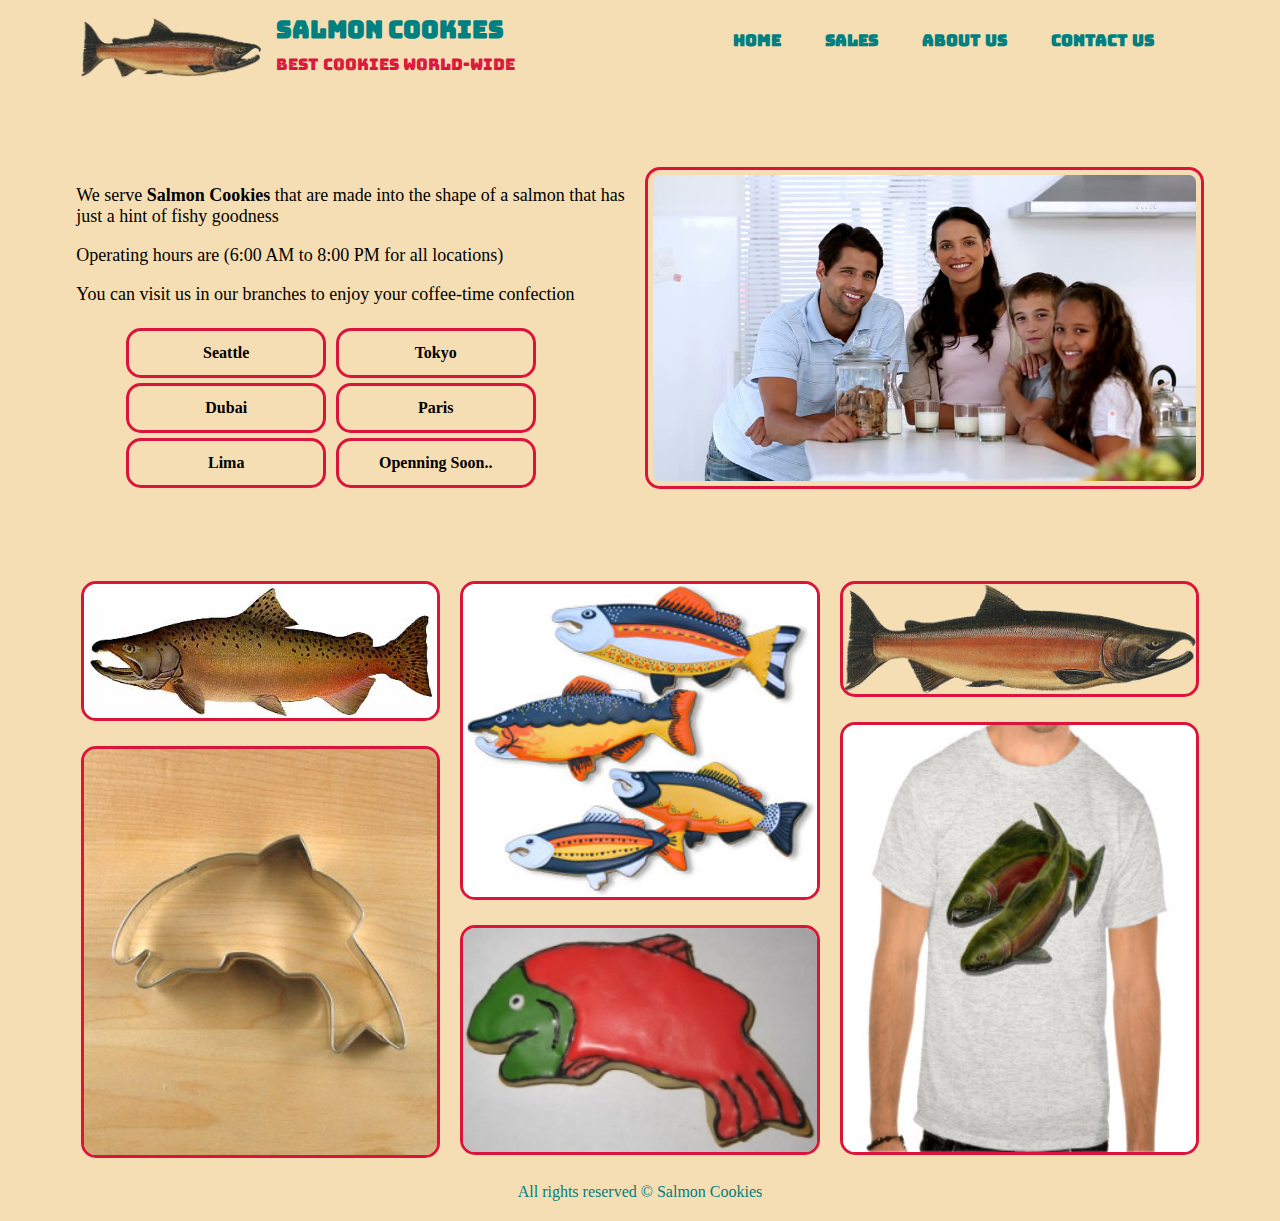
<file: index.html>
<!DOCTYPE html>
<html lang="en">
<head>
    <meta charset="UTF-8">
    <meta http-equiv="X-UA-Compatible" content="IE=edge">
    <meta name="viewport" content="width=device-width, initial-scale=1.0">
    <title>Salmon Cookies</title>
    <link rel="stylesheet" href="css/style.css">
    <link rel="preconnect" href="https://fonts.gstatic.com">
    <link href="https://fonts.googleapis.com/css2?family=Bungee+Inline&family=Dancing+Script&family=Luckiest+Guy&display=swap" rel="stylesheet"> 
    <link href="https://fonts.googleapis.com/css2?family=Bungee+Inline&family=Luckiest+Guy&display=swap" rel="stylesheet">
</head>
<body>
    <header>
            <img src="img/salmon.png" alt="Salmon Cookies">
            <h1>Salmon  Cookies</h1>
            <p>BEST COOKIES WORLD-WIDE</p>
            <nav>
                <ul>
                    <li><a href="index.html">Home</a></li>
                    <li><a href="sales.html">Sales</a></li>
                    <li><a href="aboutus.html">About Us</a></li>
                    <li><a href="contactus.html">Contact Us</a></li>
                </ul>
            </nav>
    </header>
    <main>
        <div>
            <div class="column">
                <p>We serve <strong>Salmon Cookies</strong> that are made into the shape of a salmon that has just a hint of fishy goodness</p>
                <p>Operating hours are (6:00 AM to 8:00 PM for all locations)</p>
                <p>You can visit us in our branches to enjoy your coffee-time confection</p>
                <ul>
                    <li>Seattle</li>
                    <li>Tokyo</li>
                    <li>Dubai</li>
                    <li>Paris</li>
                    <li>Lima</li>
                    <li>Openning Soon..</li>
                </ul>
            </div>
            <div class="column">
                <img src="img/family.jpg" alt="">
            </div>
        </div>
        <div class="row">
            <div class="section">
                <img src="img/chinook.jpg" alt="">
                <img src="img/cutter.jpeg" alt="" id="i1">
            </div>
            <div class="section">
                <img src="img/fish.jpg" alt="">
                <img src="img/frosted-cookie.jpg" alt="">
            </div>
            <div class="section">
                <img src="img/salmon.png" alt="">
                <img src="img/shirt.jpg" alt="" id="i2">
            </div>
        </div>
        
        

    </main>
    <footer>
        <p>All rights reserved &copy; Salmon Cookies</p>
    </footer>
</body>
</html>
</file>
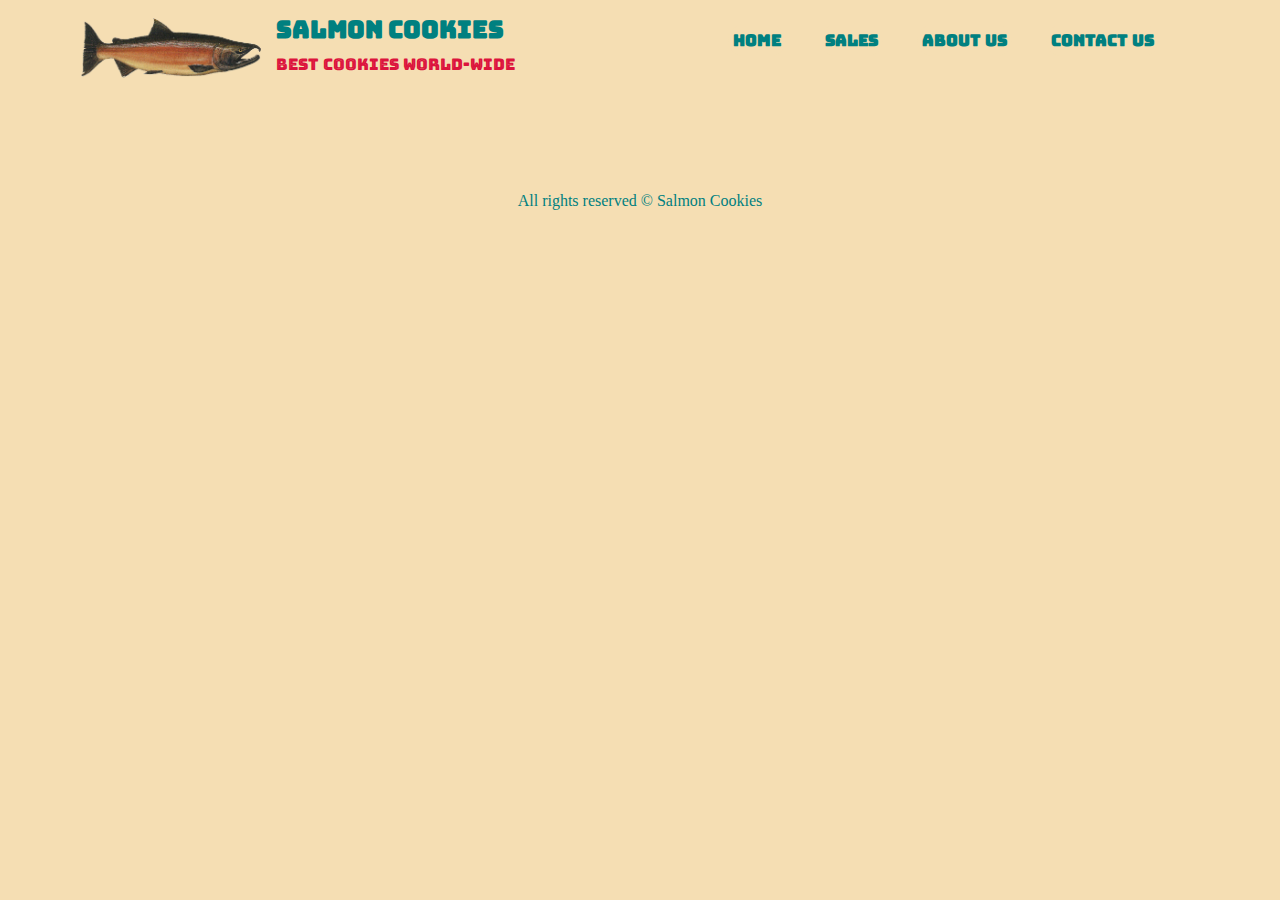
<file: aboutus.html>
<!DOCTYPE html>
<html lang="en">
<head>
    <meta charset="UTF-8">
    <meta http-equiv="X-UA-Compatible" content="IE=edge">
    <meta name="viewport" content="width=device-width, initial-scale=1.0">
    <title>Salmon Cookies</title>
    <link rel="stylesheet" href="css/style.css">
    <link rel="preconnect" href="https://fonts.gstatic.com">
    <link href="https://fonts.googleapis.com/css2?family=Bungee+Inline&family=Dancing+Script&family=Luckiest+Guy&display=swap" rel="stylesheet"> 
    <link href="https://fonts.googleapis.com/css2?family=Bungee+Inline&family=Luckiest+Guy&display=swap" rel="stylesheet">
</head>
<body>
    <header>
        <img src="img/salmon.png" alt="Salmon Cookies">
        <h1>Salmon  Cookies</h1>
        <p>BEST COOKIES WORLD-WIDE</p>
        <nav>
            <ul>
                <li><a href="index.html">Home</a></li>
                <li><a href="sales.html">Sales</a></li>
                <li><a href="aboutus.html">About Us</a></li>
                <li><a href="contactus.html">Contact Us</a></li>
            </ul>
        </nav>
    </header>
    <main>
    </main>
    <footer>
        <p>All rights reserved &copy; Salmon Cookies</p>
    </footer>
</body>
</html>
</file>
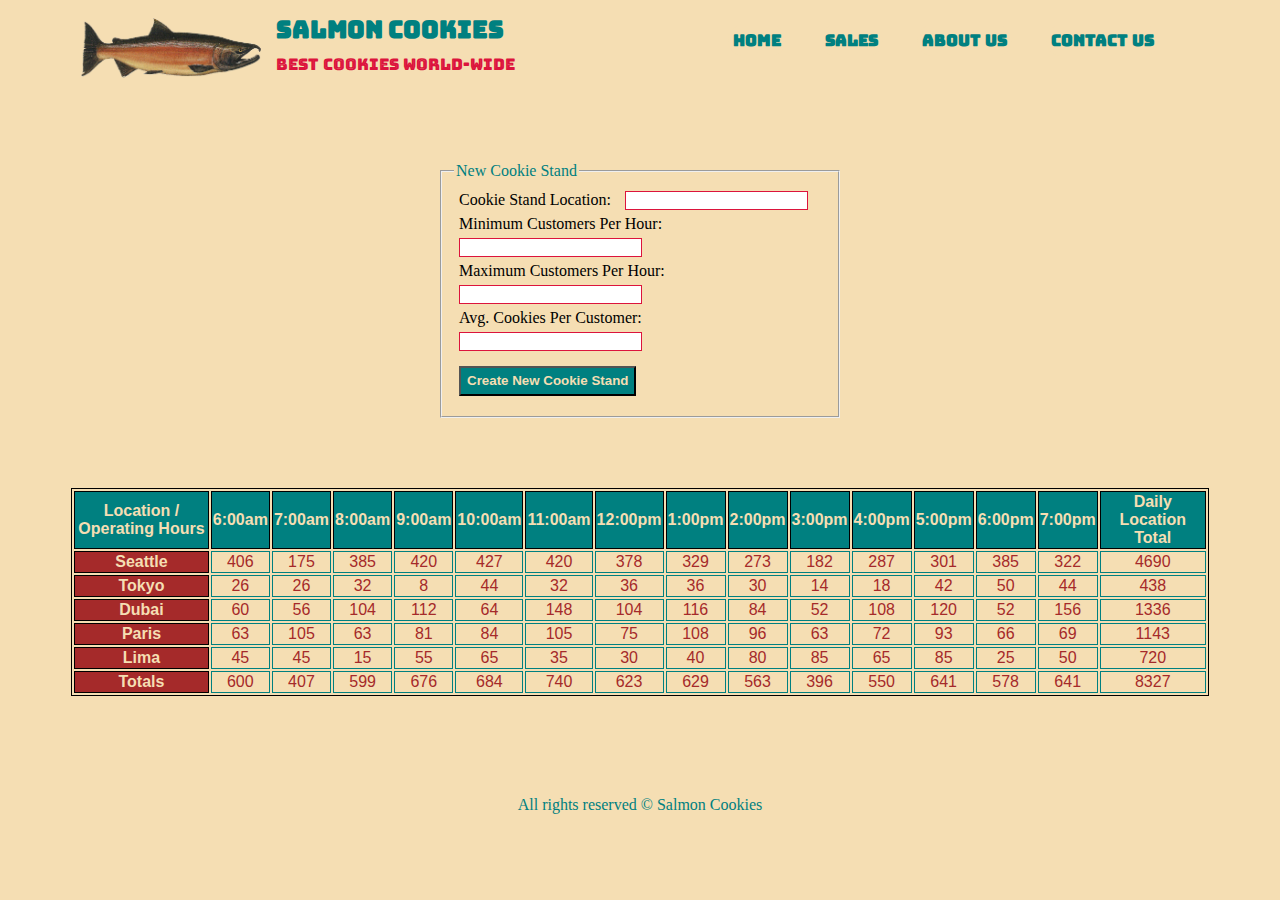
<file: sales.html>
<!DOCTYPE html>
<html lang="en">
<head>
    <meta charset="UTF-8">
    <meta http-equiv="X-UA-Compatible" content="IE=edge">
    <meta name="viewport" content="width=device-width, initial-scale=1.0">
    <title>Salmon Cookies</title>
    <link rel="stylesheet" href="css/style.css">
    <link rel="preconnect" href="https://fonts.gstatic.com">
    <link href="https://fonts.googleapis.com/css2?family=Bungee+Inline&family=Dancing+Script&family=Luckiest+Guy&display=swap" rel="stylesheet"> 
    <link href="https://fonts.googleapis.com/css2?family=Bungee+Inline&family=Luckiest+Guy&display=swap" rel="stylesheet">
</head>
<body>
    <header>
        <img src="img/salmon.png" alt="Salmon Cookies">
        <h1>Salmon  Cookies</h1>
        <p>BEST COOKIES WORLD-WIDE</p>
        <nav>
            <ul>
                <li><a href="index.html">Home</a></li>
                <li><a href="sales.html">Sales</a></li>
                <li><a href="aboutus.html">About Us</a></li>
                <li><a href="contactus.html">Contact Us</a></li>
            </ul>
        </nav>
    </header>
    <main id="mainElement">
        <div>
            <fieldset>
                <legend> New Cookie Stand </legend>
                <form action="submit" id="cookieForm">
                    <label for="locField">Cookie Stand Location:</label>
                    <input type="text" id="locField" required>
                    <br>
                    <label for="minField">Minimum Customers Per Hour:</label>
                    <input type="number" id="minField" required>
                    <br>
                    <label for="maxField">Maximum Customers Per Hour:</label>
                    <input type="number" id="maxField" required>
                    <br>
                    <label for="avgField">Avg. Cookies Per Customer:</label>
                    <input type="number" id="avgField" required step=".01">
                    <br>
                    <button type="submit" id="subButton">Create New Cookie Stand</button>
                </form>
            </fieldset>
        </div>
        <div id="container">

        
        </div>
    </main>
    <footer>
        <p>All rights reserved &copy; Salmon Cookies</p>
    </footer>
    <script src="js/app.js"></script>
</body>
</html>
</file>
<file: css/style.css>
* {
    box-sizing: border-box;
  }

*{
    background-color: wheat;
}

header{
    position: relative;
    width: 90%;
    margin-left: auto;
    margin-right: auto;
}

header img{
    height: 80px;
    width: 200px;
    padding: 10px;
    position:sticky;
}

h1{
    color: teal;
    text-shadow: yellow;
    display: inline;
    position:absolute;
    top: -10px;
    font-weight: bolder;
    margin-left: 5px;
    font-family: 'Bungee Inline', cursive;
    font-size:x-large;
}

header p{
    color:crimson;
    display: inline;
    position:absolute;
    top: 30px;
    margin-left: 5px;
    font-family: 'Bungee Inline', cursive;
    font-size:medium;
}

nav ul{
    text-align: center;
    position:absolute;
    top: 1px;
    right: 20px;
}

nav ul li{
    text-decoration: none;
    font-size: larger;
    font-weight: bold;
    display: inline-block;
    text-align: center;
    margin-right: 30px;
}

nav ul li a{
    text-decoration: none;
    font-size: larger;
    font-weight: bold;
    color:teal;
    display: inline-block;
    text-align: center;
    font-family: 'Bungee Inline', cursive;
    font-size:medium;
    padding: 5px;
    border-radius: 30px;

}

nav ul li a:hover{
    font-weight: bolder;
    color:crimson;
}

main{
    width: 90%;
    margin-left: auto;
    margin-right: auto;
}



#mainElement p{
    font-weight: bold;
    font-size: larger;
}

.column{
    float: left;
    margin-top: 70px;
    width: 50%;
    padding: 5px;
    text-align: left;
    font-family:Georgia, 'Times New Roman', Times, serif;
    font-size: large;
}

.column img{
    width:100%;
    height: 100%;
    padding: 5px;
    border: solid crimson;
    border-radius: 15px;
}
main ul {
    margin-left: 5px;
}

main ul li{
    margin-top: 5px;
    margin-left: 5px;
    font-family:Georgia, 'Times New Roman', Times, serif;
    text-align: center;
    font-size: medium;
    font-weight: bold;
    display: inline-block;
    border: solid crimson;
    border-radius: 15px;
    width:200px;
    padding: 13px;
}


table{
    margin-top: 70px;
    margin-bottom: 100px;
    border: 1px solid black;
    font-family: Arial, Helvetica, sans-serif;
    color:brown;
}

th{
    border: 1px solid black;
    background-color: teal;
    color: wheat;
}

td:first-child{
    border: 1px solid black;
    background-color:brown;
    font-weight: bold;
    color:wheat;
}

td{
    border:1px solid teal;
    text-align: center;
}

input:required{
    border: 1px solid crimson;
}

fieldset{
    text-align: left;
    margin-top: 70px;
    margin-bottom: 30px;
    margin-left: auto;
    margin-right: auto;
    width: 400px;
    color: teal;
}
fieldset label, input,button{
    text-align: left;
    margin-top: 5px;
    margin-bottom: 5px;
    margin-left: 5px;
    margin-right: 5px;
    color: black;
}

fieldset input{
background-color: white;
}

fieldset button{
    text-align: left;
    margin-top: 10px;
    margin-bottom: 10px;
    margin-left: 5px;
    margin-right: 5px;
    height: 30px;
    background-color: teal;
    color: wheat;
    font-weight: bold;
}

.row{
    clear: both;

}

.row img{
    width: 100%;
    margin-top: 10px;
    margin-bottom: 10px;
    margin-left: auto;
    margin-right: auto;
    border: solid crimson;
    border-radius: 15px;
}

.section{
    float: left;
    margin-top: 50px;
    width: 33.33%;
    padding: 10px;
    text-align: left;
    font-family:Georgia, 'Times New Roman', Times, serif;
    font-size: large;
}

#i1{
    height: 412px;
}
#i2{
    height: 433px;
}

footer{
    width: 90%;
    height: 30px;
    margin-left: auto;
    margin-right: auto;
    clear: both;
}

footer p{
    margin-top: 100px;
    text-align: center;
    color: teal;
}
</file>
